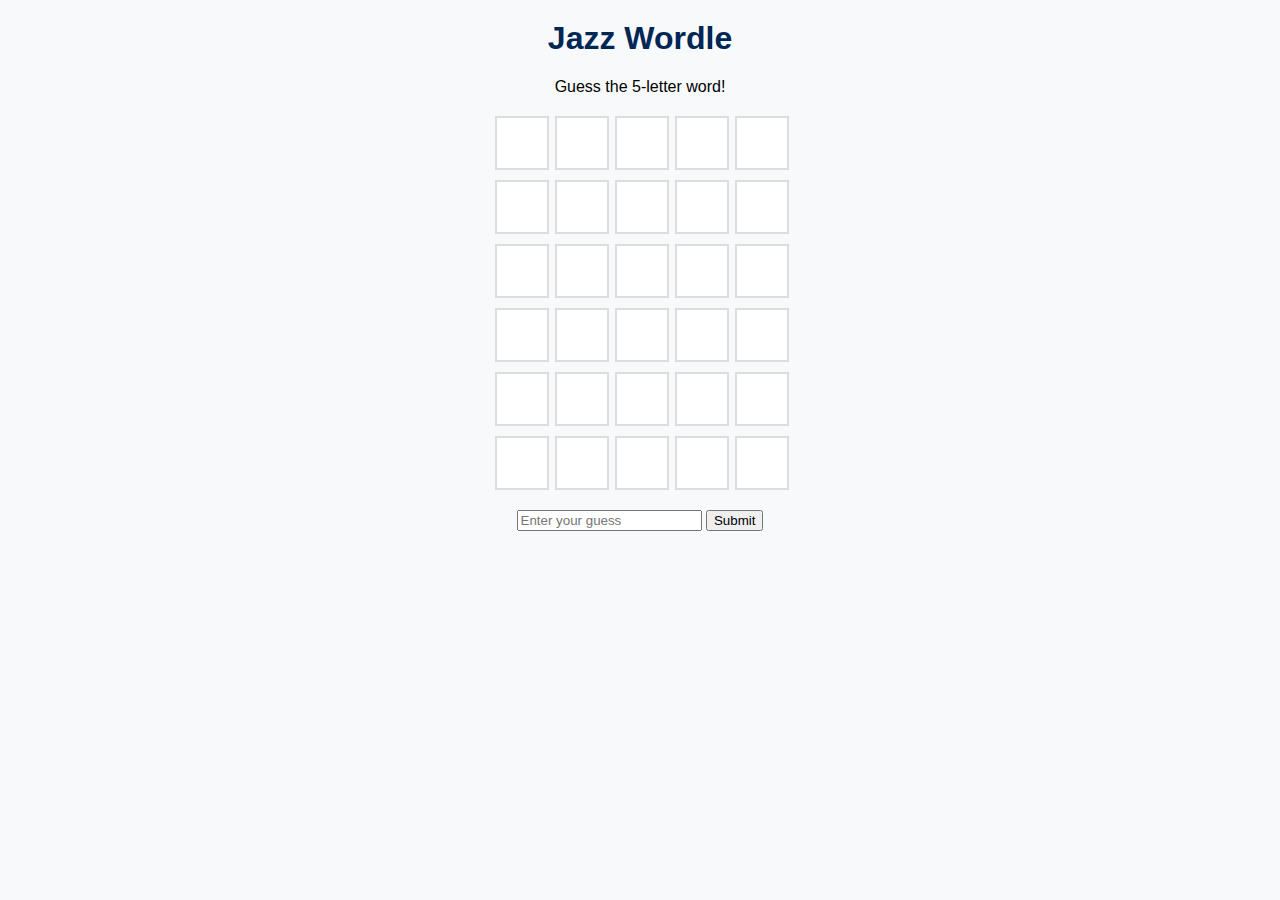
<file: wordle.html>
<!DOCTYPE html>
<html lang="en">
<head>
    <meta charset="UTF-8">
    <meta name="viewport" content="width=device-width, initial-scale=1.0">
    <title>Jazz Wordle</title>
    <style>
        body {
            font-family: Arial, sans-serif;
            text-align: center;
            margin: 0;
            padding: 0;
            background-color: #f8f9fa;
        }

        h1 {
            margin-top: 20px;
            color: #002654;
        }

        #board {
            display: grid;
            grid-template-columns: repeat(5, 50px);
            gap: 10px;
            justify-content: center;
            margin: 20px auto;
        }

        .tile {
            width: 50px;
            height: 50px;
            border: 2px solid #ddd;
            font-size: 1.5em;
            text-transform: uppercase;
            display: flex;
            justify-content: center;
            align-items: center;
            background-color: white;
        }

        .correct {
            background-color: #6aaa64; /* Green */
            color: white;
        }

        .present {
            background-color: #c9b458; /* Yellow */
            color: white;
        }

        .absent {
            background-color: #787c7e; /* Gray */
            color: white;
        }

        #input-area {
            margin-top: 20px;
        }

        #message {
            margin-top: 15px;
            font-weight: bold;
            color: red;
        }
    </style>
</head>
<body>
    <h1>Jazz Wordle</h1>
    <p>Guess the 5-letter word!</p>
    <div id="board">
        <!-- Dynamically generated tiles -->
    </div>
    <div id="input-area">
        <input type="text" id="guess" maxlength="5" placeholder="Enter your guess" />
        <button onclick="submitGuess()">Submit</button>
    </div>
    <p id="message"></p>

    <script>
        // List of Utah Jazz player names
        const playerNames = ["burks", "allen", "brown"];
        const solution = playerNames[new Date().getSeconds() % playerNames.length]; // Rotate between names
        let currentRow = 0;

        // Generate the board
        const board = document.getElementById("board");
        for (let i = 0; i < 6; i++) {
            for (let j = 0; j < 5; j++) {
                const tile = document.createElement("div");
                tile.className = "tile";
                tile.id = `tile-${i}-${j}`;
                board.appendChild(tile);
            }
        }

        // Handle guess submission
        function submitGuess() {
            const guess = document.getElementById("guess").value.toLowerCase();
            if (guess.length !== 5) {
                document.getElementById("message").textContent = "Please enter exactly 5 letters.";
                return;
            }

            document.getElementById("message").textContent = "";

            for (let i = 0; i < 5; i++) {
                const tile = document.getElementById(`tile-${currentRow}-${i}`);
                tile.textContent = guess[i];

                if (guess[i] === solution[i]) {
                    tile.classList.add("correct");
                } else if (solution.includes(guess[i])) {
                    tile.classList.add("present");
                } else {
                    tile.classList.add("absent");
                }
            }

            if (guess === solution) {
                document.getElementById("message").textContent = "Congratulations! You guessed it!";
                document.getElementById("message").style.color = "green";
                document.getElementById("guess").disabled = true;
                return;
            }

            currentRow++;
            document.getElementById("guess").value = "";

            if (currentRow === 6) {
                document.getElementById("message").textContent = `Game Over! The correct word was ${solution.toUpperCase()}.`;
                document.getElementById("message").style.color = "red";
                document.getElementById("guess").disabled = true;
            }
        }
    </script>
</body>
</html>
</file>
